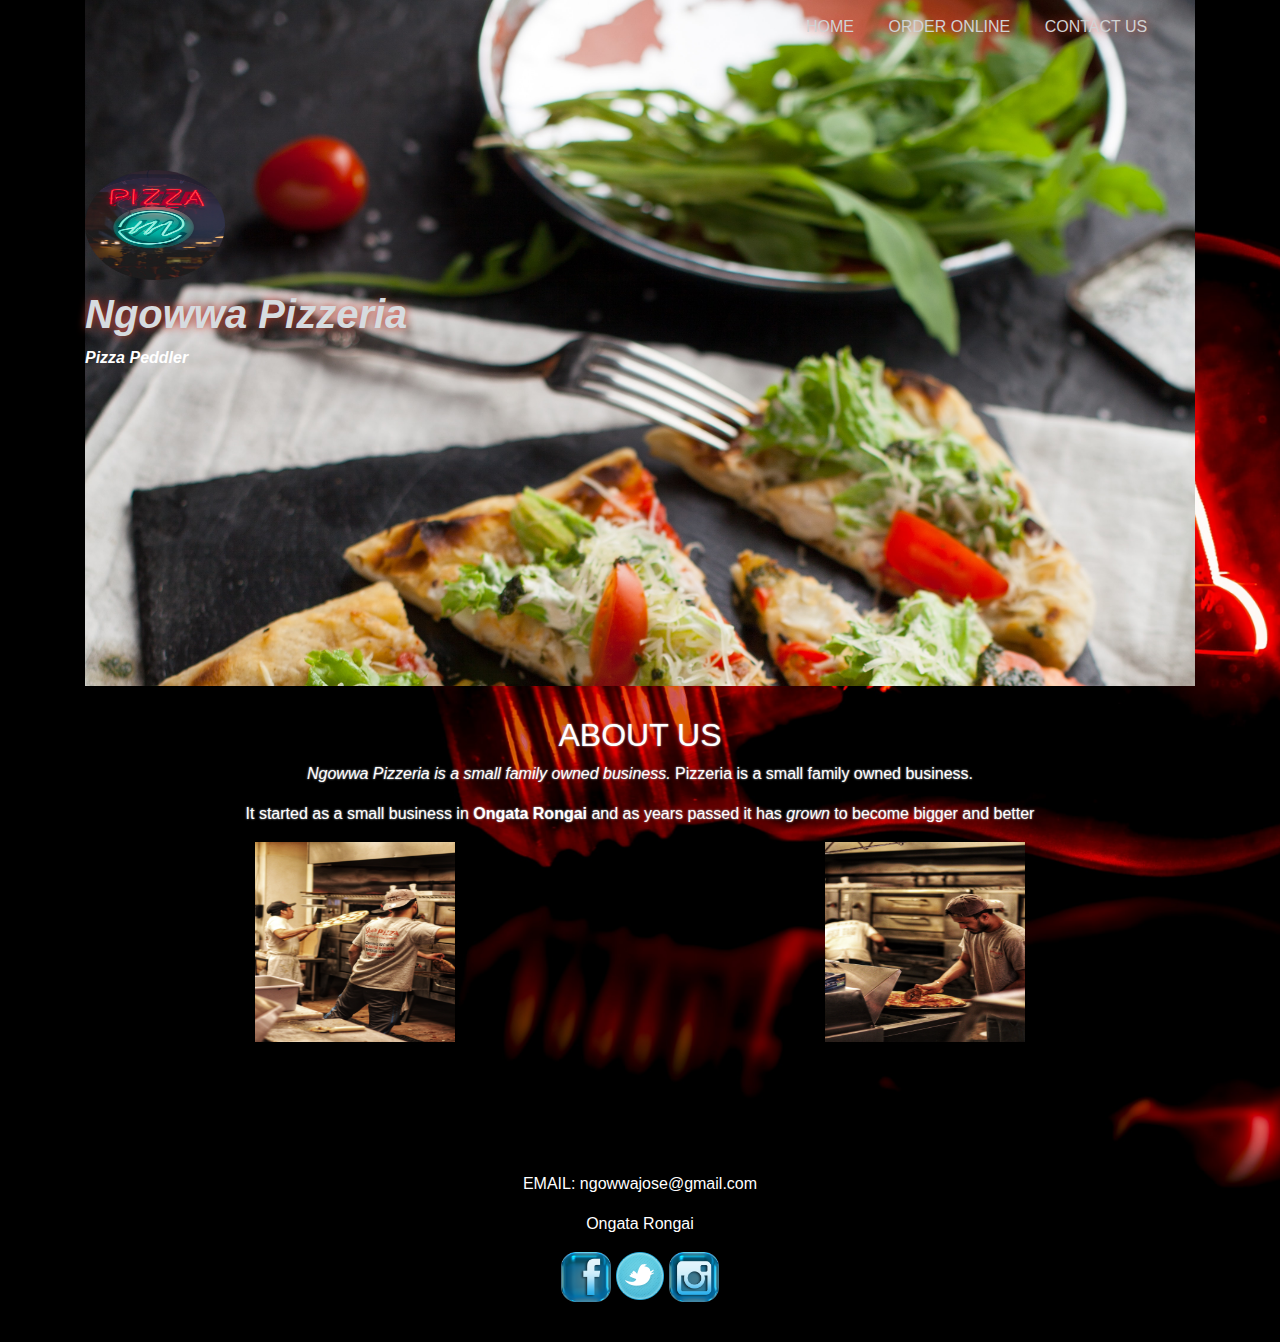
<file: index.html>
<!DOCTYPE html>
<html lang="en">
<head>
    <meta charset="UTF-8">
    <meta name="viewport" content="width=device-width, initial-scale=1.0">
    <title>Ngowwa Pizzeria</title>
    <link rel="stylesheet" href="./css/bootstrap.css">
    <link rel="stylesheet" href="./css/styles.css">
</head>
<body class="container">
    <div class="overlay">
        <div class="introduction">
            <nav class="topbar">
                <ul>
                    <li><a href="index.html">HOME</a></li>
                    <li><a href="menu.html">ORDER ONLINE</a></li>
                    <li><a href="contact.html">CONTACT US</a></li>
                </ul>

            </nav>
            <div class="log1">
                <img src="./images/ll.jpg" alt="" width="140" height="110" id="logo1">
                <h1>Ngowwa Pizzeria</h1>
                <p id="topic"><b><em>Pizza Peddler</em></b></p>
            </div>
        </div>

        <div class="about">
            <h2>ABOUT US</h2>
            <p><em>Ngowwa Pizzeria is a small family owned business.</em> Pizzeria is a small family owned business.</p>
            <p>It started as a small business in <strong>Ongata Rongai</strong> and as years passed it has <em>grown</em> to become bigger and better</p>
            <div class="row rest">
                <div class="col-md-6"><img src="./images/11.jpg" alt="" width="200" height="200" id="pic1"></div>
                <div class="col-md-6"><img src="./images/14.jpg" alt="" width="200" height="200" id="pic2"></div>
            </div>
        </div>

    </div>
    <footer>
        <p>EMAIL: ngowwajose@gmail.com</p>
        <address>Ongata Rongai</address>
        <a href="https://www.facebook.com"><img src="./images/icons-842893__340.webp" alt="" id="fb" width="50" height="50"></a>
        <a href="https://www.twitter.com"><img src="./images/twitter.png" alt="" id="tw" width="50" height="50"></a>
        <a href="https://www.instagram.com"><img src="./images/icons-842862__340.webp" alt="ig" width="50" height="50"></a>

    </footer>
    
</body>

<script src="./js/jquery-3.4.1.js"></script>
<script src="./js/bootstrap.js"></script>
<script src="./js/scripts.js"></script>
</html>
</file>
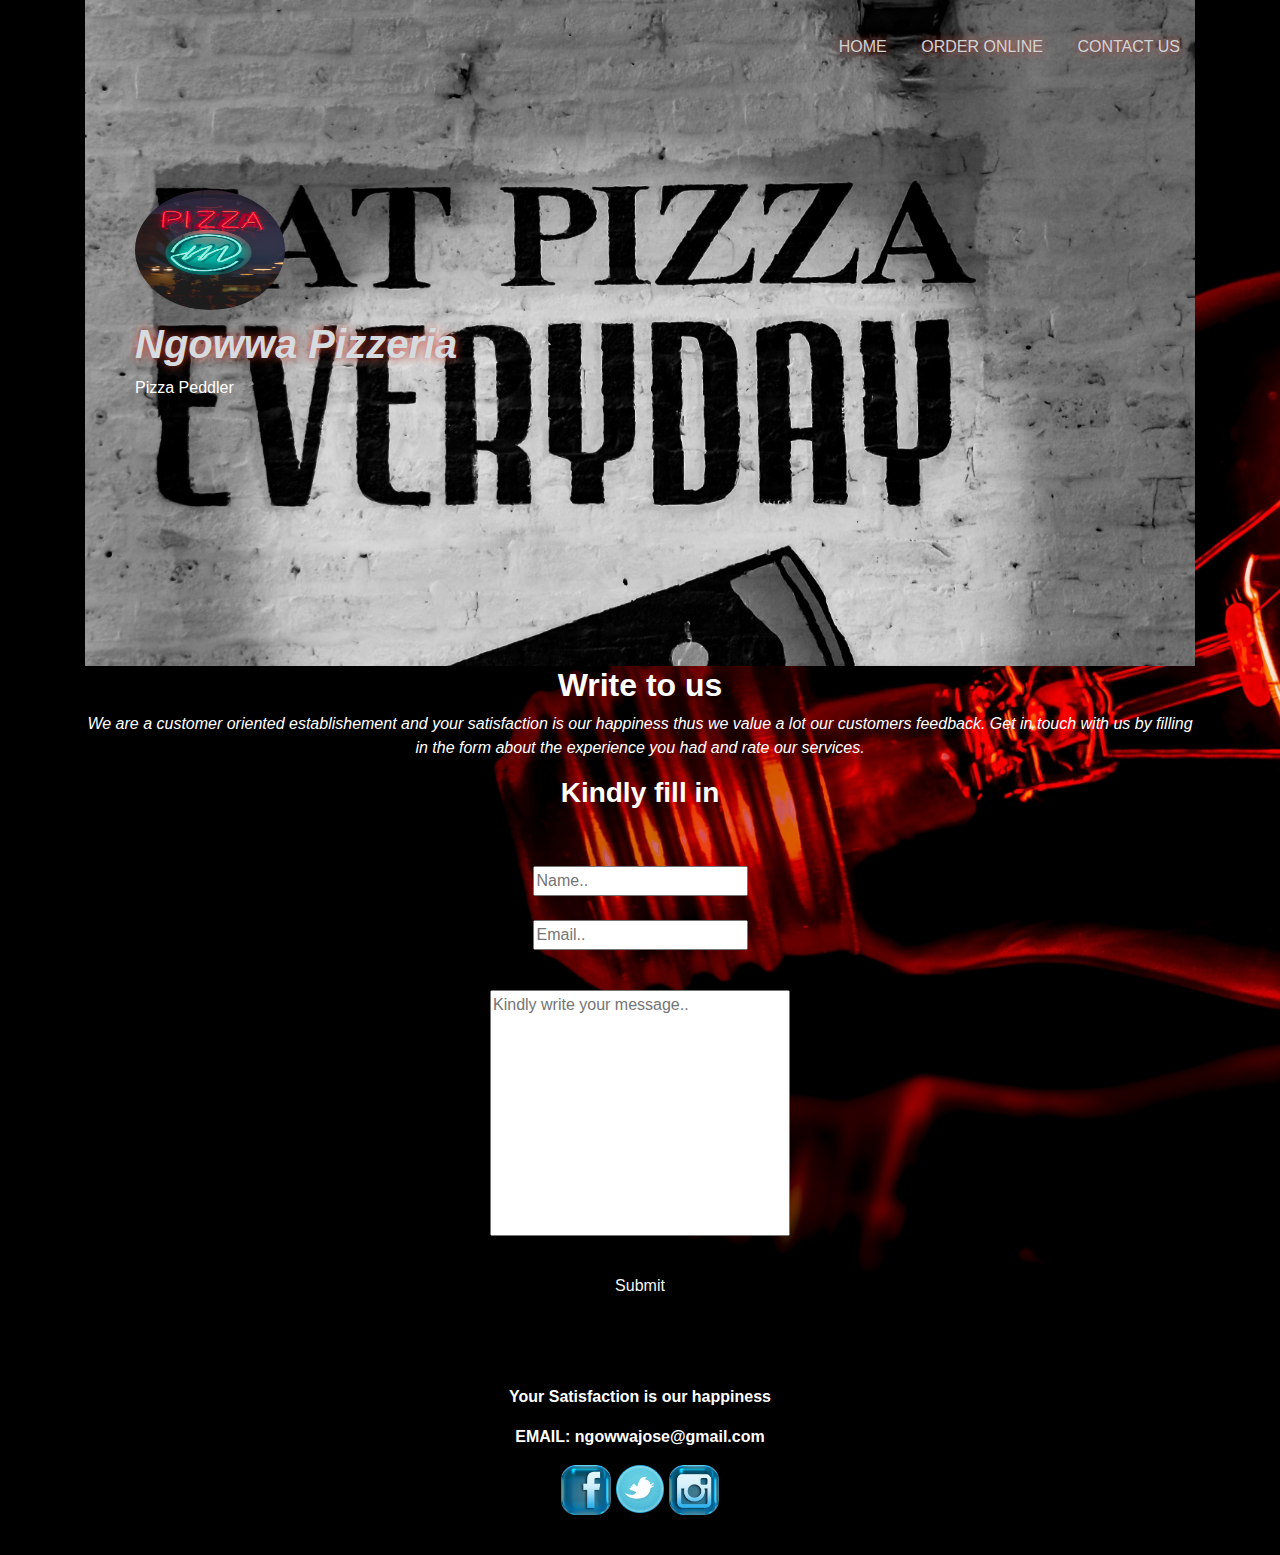
<file: contact.html>
<!DOCTYPE html>
<html lang="en">

<head>
    <meta charset="UTF-8">
    <meta name="viewport" content="width=device-width, initial-scale=1.0">
    <meta http-equiv="X-UA-Compatible" content="ie=edge">
    <title>Pizza Pizza</title>
    <link rel="stylesheet" href="./css/bootstrap.css">
    <link rel="stylesheet" href="./css/styles.css">

</head>

<body class="container">
    <div class="overlay">
        <div class="deliver">
            <nav class="greatnav">
                <ul>
                    <li><a href="index.html">HOME</a></li>

                    <li> <a href="menu.html">ORDER ONLINE</a></li>

                    <li> <a href="contact.html">CONTACT US</a></li>

                </ul>
            </nav>
            <div class="log1">
                <img src="./images/ll.jpg" alt="logo" width="150" height="120" id="logo1">

                <h1>Ngowwa Pizzeria</h1>
                <p id="topic">Pizza Peddler</p>
            </div>
        </div>
        <div class="contact">

            <h2><b>Write to us</b></h2>
            <p><em>We are a customer oriented establishement and your satisfaction is our happiness thus we value a lot our customers feedback. Get in touch with us by filling in the form about the experience
                you had and rate our services.</em></p>
              
            <form action="">
                <div class="fill">
                    <div class="form-group">
                        <h3><strong>Kindly fill in</strong></h3>
                        <br><br>
                        <input type="text" value="" id="name" placeholder="Name..">
                        <br><br>
                        <input type="email" value="" id="email" placeholder="Email..">
                        <br><br>
                    </div>
                    <textarea name="" id="text" cols="30" rows="10" placeholder="Kindly write your message.."></textarea>
                    <br><br>
                    <button type="submit" class="btn btn" onclick="validate()">Submit</button>
                </div>
            </form>
        </div>

        <footer>
            <p><b>Your Satisfaction is our happiness</b></p>
            <p><strong> EMAIL: ngowwajose@gmail.com</strong></p>
    
            
            <a href="https://www.facebook.com"><img src="./images/icons-842893__340.webp" alt="" id="fb" width="50" height="50"></a>
            <a href="https://www.twitter.com"><img src="./images/twitter.png" alt="" id="tw" width="50" height="50"></a>
            <a href="https://www.instagram.com"><img src="./images/icons-842862__340.webp" alt="ig" width="50" height="50"></a>
    
        </footer>
        
    </body>
    
    <script src="./js/jquery-3.4.1.js"></script>
    <script src="./js/bootstrap.js"></script>
    <script src="./js/scripts.js"></script>
    </html>
</file>
<file: css/styles.css>
body {
    color: white;
}

.container {
    /* position: absolute; */
    /* top: 0; */
    /* bottom: 0 !important; */
    /* right: 0 !important; */
    /* left: 0 !important; */
    background-image: url(../images/19.jpg);
    background-size: cover;
    background-repeat: no-repeat;
    width: 100%;
    height: 100%;
}

#overlay {
    /* position: fixed; */
    /* top: 0; */
    /* bottom: 0; */
    /* right: 0; */
    /* left: 0; */
    background-color: rgba(0, 0, 0, 0.5);
    /* overflow: auto; */
    width: 100%;
    height: 100%
}

.introduction{
    background-image: url(../images/8.jpg);
    background-size: cover;
    background-repeat: no-repeat;
    background-color: rgba(0, 0, 0, 0.5);
    /* background-position: center center center center; */
    padding-bottom: 300px;
}

h1 {
    font-weight: bolder;
    font-style: italic;
    font-family: 'Lucida Sans', 'Lucida Sans Regular', 'Lucida Grande', 'Lucida Sans Unicode', Geneva, Verdana, sans-serif !important;
    padding-top: 10px;
    color: #D6DBDF;
    text-shadow: 0 0 10px #CB4335;
}

.greatnav {
    padding-top: 20px;
    text-align: right;
    text-decoration: none;
    right: 0;
    left: 0;
    /* z-index: 3; */
}
li {
    list-style-type: none;
    display: inline-block;
}

li>a {
    text-decoration: none;
    padding: 15px;
    margin: 0;
    display: block;
    text-transform: uppercase;
    color: #D0D3D4;
    text-shadow: 0 0 10px #CB4335;
}

a:hover {
    box-shadow: 0 0 10px blueviolet;
    color: olive;
    text-decoration: none;
}

.log1 {
    padding-top: 100px;
}

#logo1 {
    border-radius: 50%;
}
.about,
.branch{
    text-shadow: 0 0 2px #BDC3C7;
    text-align: center;
    padding-top: 30px;
    padding-bottom: 50px;
}
footer {
    text-align: center;
    padding-top: 70px;
    padding-bottom: 30px;
    margin: 10px 10px 10px 10px;
}
.fb,
.tw,
.ig{
    padding-bottom: 20px; 
}

textarea {
    resize: none;
}

form {
    text-align: center;
}

button {
    color: whitesmoke !important;
}
#pizza1,
#pizza2,
#pizza3,
#pizza4,
#pizza5,
#pizza6,
#pizza7,
#pizza8 {
    border-radius: 60%;
    box-shadow: 0 0 10px #DC7633;
}
.jezek{
    background-image: url(../images/sejo.jpg);
    background-size: cover;
    background-repeat: no-repeat;
    background-color: rgba(0, 0, 0, 0.5);
    padding-bottom: 250px;
    padding-left: 50px;
}
   
.menu {
    text-align: center;
    padding-bottom: 50px;
    padding-top: 50px;
    text-shadow: 0 0 2px #BDC3C7;
}


#pic1:hover,
#pic2:hover,
#pic3:hover {
    -ms-transform: scale(1.5);
    -webkit-transform: scale(1.5);
    transform: scale(1.5);
    width: 170px;
}
  
#order1 {
    background-color: #EC7063 !important;
    box-shadow: 0 0 10px #DC7633;
}

#order2 {
    background-color: #EC7063 !important;
    box-shadow: 0 0 10px #DC7633;
}

.order2 {
    text-align: center;
}

select {
    box-shadow: 0 0 10px #DC7633;
}

select {
    box-shadow: 0 0 10px #DC7633;
}
.deliver {
    background-image: url(../images/9.jpg);
    background-size: cover;
    background-repeat: no-repeat;
    background-color: rgba(0, 0, 0, 0.5);
    padding-bottom: 250px;
    padding-left: 50px;
}
.pic{
    text-align: center;
}
.contact{
    text-align: center;
}
#pizza1:hover,
#pizza2:hover,
#pizza3:hover,
#pizza4:hover,
#pizza5:hover,
#pizza6:hover,
#pizza7:hover,
#pizza8:hover{
    -ms-transform: scale(1.5);
    -webkit-transform: scale(1.5);
    transform: scale(1.5);
}
.topbar
{
    padding-left: 60%;
}
</file>
